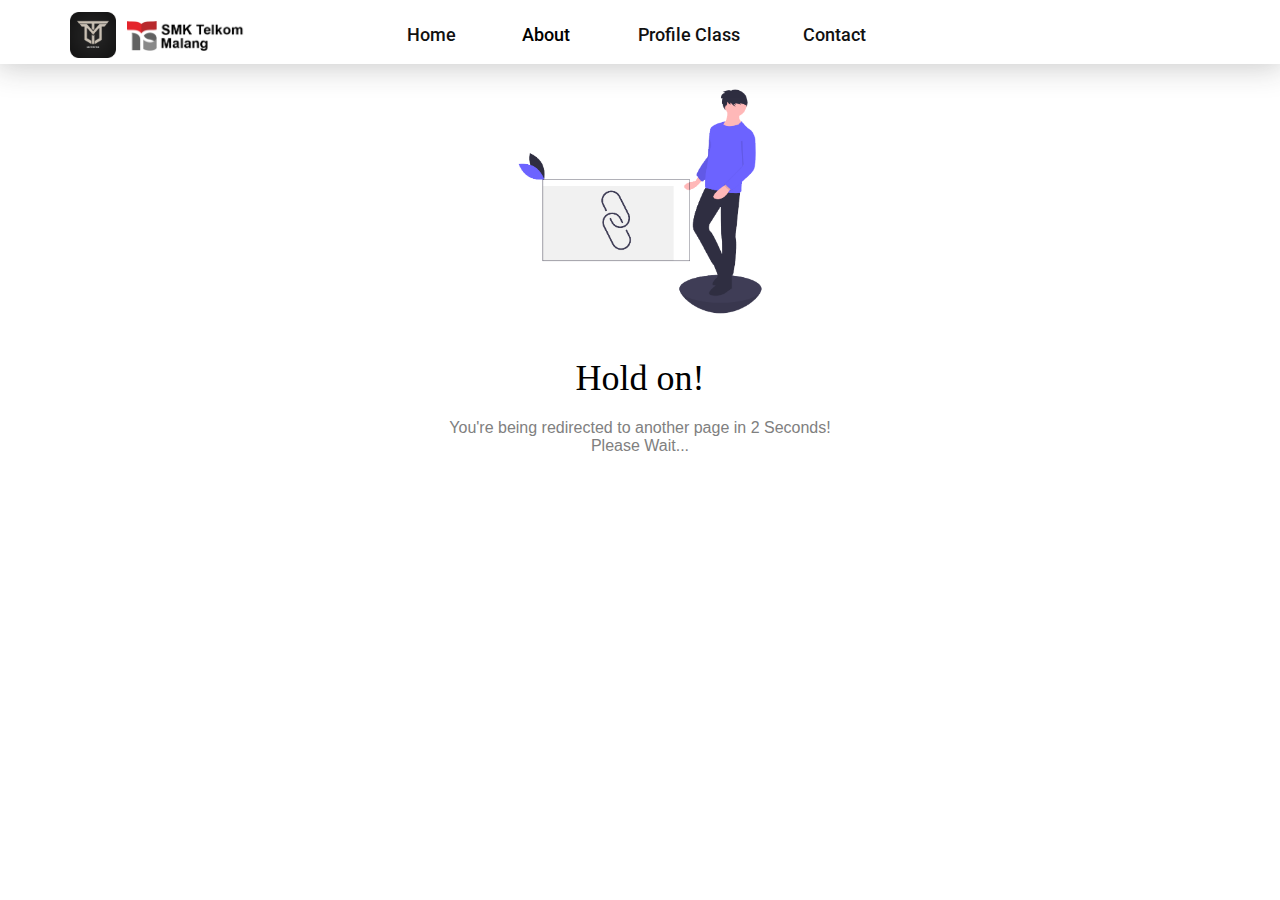
<file: absen.html>
<DOCTYPE html>
<html>
    <head>
        <meta name="viewport" content="width=device-width, initial-scale=1.0">
        <meta charset="utf-8">
        <title>Motentsix - Redirect URL</title>
        <link rel="icon" href="images/MT6.png"/>
        <link rel="stylesheet" href="style/motentsix.css"/>
        <link rel="stylesheet" href="style/home.css"/>
        <link rel="stylesheet" href="style/redirect.css"/>
        <script class="u-script" type="text/javascript" src="style/motentsix.js" defer=""></script>
        <script class="u-script" type="text/javascript" src="style/jquery.js" defer=""></script>
        <link id="u-theme-google-font" rel="stylesheet" href="https://fonts.googleapis.com/css?family=Roboto:100,100i,300,300i,400,400i,500,500i,700,700i,900,900i|Open+Sans:300,300i,400,400i,600,600i,700,700i,800,800i">
    </head>
    <body class="">
        <header class="u-clearfix u-header u-sticky u-white u-header" id="sec-2f94">
            <div class="u-main-navigation"/>
            <div class="u-clearfix u-sheet u-valign-middle-lg u-valign-middle-sm u-sheet-1">
            <a href="https://www.motentsix.club" class="u-image u-logo u-image-1" data-image-width="512" data-image-height="512" title="motentsix">
            <img src="images/MT6.png" class="u-logo-image u-logo-image-1" data-image-width="37.6492">
            </a>
            <h5 class="u-hidden-md u-hidden-sm u-hidden-xs u-text u-text-black u-text-1">
            <a class="u-border-1 u-border-hover-black u-btn u-button-link u-button-style u-hidden-md u-hidden-sm u-hidden-xs u-none u-text-body-color u-btn-1" href="https://motentsix.club/home.html#sec-2ed3" data-page-id="282479960">Home</a>
            </h5>
            <a href="https://smktelkom-mlg.sch.id/" class="u-image u-logo u-image-2" data-image-width="253" data-image-height="64" title="smktelcom" target="_blank">
            <img src="images/smktelkom1.png" class="u-logo-image u-logo-image-2" data-image-width="98.2609">
            </a>
            <h5 class="u-hidden-md u-hidden-sm u-hidden-xs u-text u-text-black u-text-2">
            <a class="u-border-1 u-border-hover-black u-btn u-button-link u-button-style u-hidden-md u-hidden-sm u-hidden-xs u-none u-text-black u-btn-2" href="https://motentsix.club/home.html#sec-df75" data-page-id="282479960">About</a>
            </h5>
            <h5 class="u-hidden-md u-hidden-sm u-hidden-xs u-text u-text-black u-text-3">
            <a class="u-border-1 u-border-hover-black u-btn u-button-link u-button-style u-hidden-md u-hidden-sm u-hidden-xs u-none u-text-body-color u-btn-3" href="https://motentsix.club/home.html#sec-c84b" data-page-id="282479960">Profile Class</a>
            </h5>
            <h5 class="u-hidden-md u-hidden-sm u-hidden-xs u-text u-text-black u-text-4">
            <a class="u-border-1 u-border-hover-black u-btn u-button-link u-button-style u-hidden-md u-hidden-sm u-hidden-xs u-none u-text-body-color u-btn-4" href="https://motentsix.club/home.html#sec-1c13" data-page-id="282479960">Contact</a>
            </div>
        </header>
        
        <section>
            <img src="images/svg_shorten_link.png" class="logo-redirect" style="width:25%">
            <h2 class="title-text-1" style="font-weight:400">Hold on!</h2>
            <p class="amnjay-mabar">You're being redirected to another page in <span id="countdown">3</span> Seconds!<br>Please Wait...</p>
            <script type="text/javascript">
                var seconds = 3;
    
                function countdown() {
                seconds = seconds - 1;
                if (seconds < 0) {

                window.location = "https://bit.ly/MOTENTSIX";
                } else {

                document.getElementById("countdown").innerHTML = seconds;

                window.setTimeout("countdown()", 1000);
                }
            }
                countdown();
    
            </script>
        </section>
    </body>
</html>
</file>
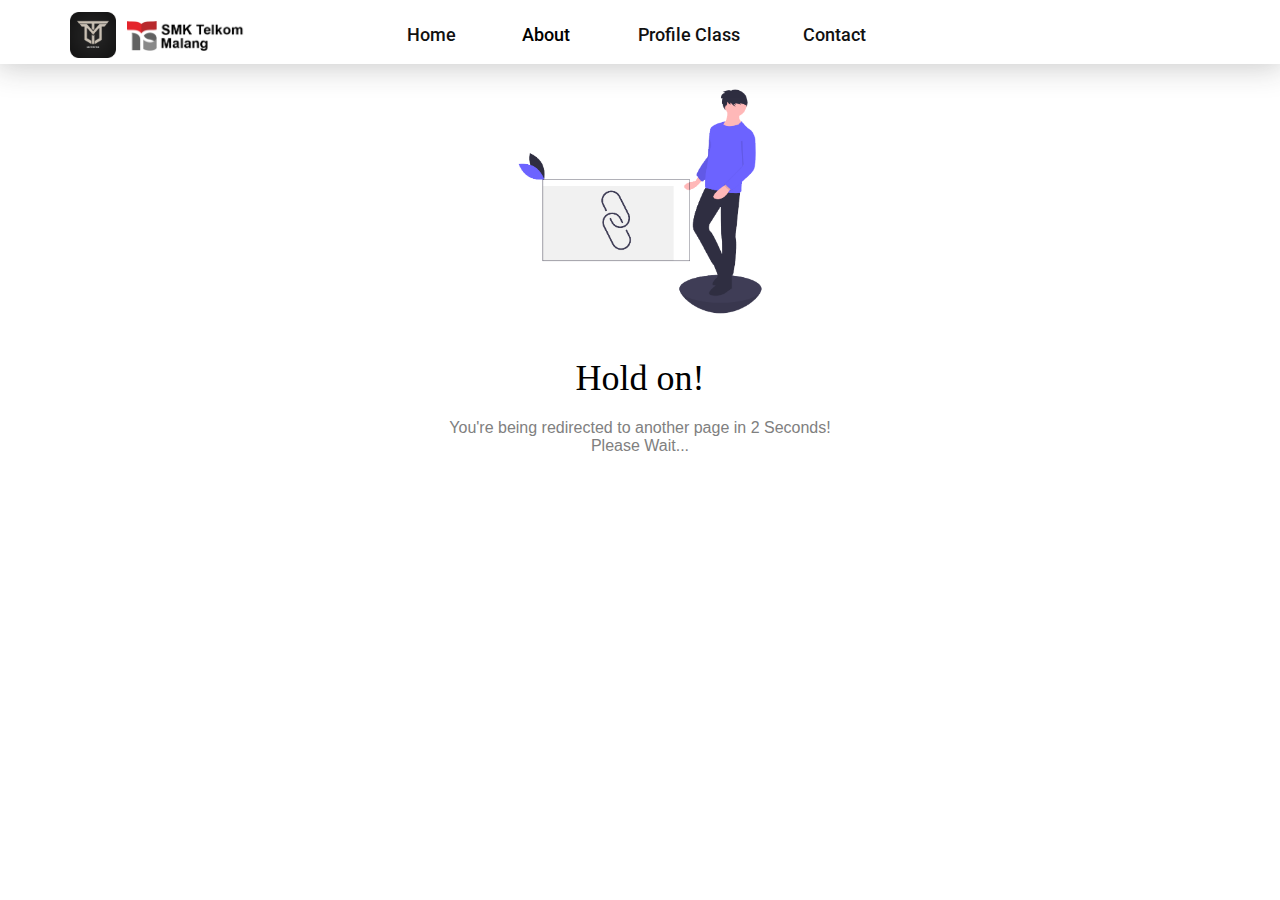
<file: bukuinduk.html>
<DOCTYPE html>
<html>
    <head>
        <meta name="viewport" content="width=device-width, initial-scale=1.0">
        <meta charset="utf-8">
        <title>Motentsix - Redirect URL</title>
        <link rel="icon" href="images/MT6.png"/>
        <link rel="stylesheet" href="style/motentsix.css"/>
        <link rel="stylesheet" href="style/home.css"/>
        <link rel="stylesheet" href="style/redirect.css"/>
        <script class="u-script" type="text/javascript" src="style/motentsix.js" defer=""></script>
        <script class="u-script" type="text/javascript" src="style/jquery.js" defer=""></script>
        <link id="u-theme-google-font" rel="stylesheet" href="https://fonts.googleapis.com/css?family=Roboto:100,100i,300,300i,400,400i,500,500i,700,700i,900,900i|Open+Sans:300,300i,400,400i,600,600i,700,700i,800,800i">
    </head>
    <body class="">
        <header class="u-clearfix u-header u-sticky u-white u-header" id="sec-2f94">
            <div class="u-main-navigation"/>
            <div class="u-clearfix u-sheet u-valign-middle-lg u-valign-middle-sm u-sheet-1">
            <a href="https://www.motentsix.club" class="u-image u-logo u-image-1" data-image-width="512" data-image-height="512" title="motentsix">
            <img src="images/MT6.png" class="u-logo-image u-logo-image-1" data-image-width="37.6492">
            </a>
            <h5 class="u-hidden-md u-hidden-sm u-hidden-xs u-text u-text-black u-text-1">
            <a class="u-border-1 u-border-hover-black u-btn u-button-link u-button-style u-hidden-md u-hidden-sm u-hidden-xs u-none u-text-body-color u-btn-1" href="https://motentsix.club/home.html#sec-2ed3" data-page-id="282479960">Home</a>
            </h5>
            <a href="https://smktelkom-mlg.sch.id/" class="u-image u-logo u-image-2" data-image-width="253" data-image-height="64" title="smktelcom" target="_blank">
            <img src="images/smktelkom1.png" class="u-logo-image u-logo-image-2" data-image-width="98.2609">
            </a>
            <h5 class="u-hidden-md u-hidden-sm u-hidden-xs u-text u-text-black u-text-2">
            <a class="u-border-1 u-border-hover-black u-btn u-button-link u-button-style u-hidden-md u-hidden-sm u-hidden-xs u-none u-text-black u-btn-2" href="https://motentsix.club/home.html#sec-df75" data-page-id="282479960">About</a>
            </h5>
            <h5 class="u-hidden-md u-hidden-sm u-hidden-xs u-text u-text-black u-text-3">
            <a class="u-border-1 u-border-hover-black u-btn u-button-link u-button-style u-hidden-md u-hidden-sm u-hidden-xs u-none u-text-body-color u-btn-3" href="https://motentsix.club/home.html#sec-c84b" data-page-id="282479960">Profile Class</a>
            </h5>
            <h5 class="u-hidden-md u-hidden-sm u-hidden-xs u-text u-text-black u-text-4">
            <a class="u-border-1 u-border-hover-black u-btn u-button-link u-button-style u-hidden-md u-hidden-sm u-hidden-xs u-none u-text-body-color u-btn-4" href="https://motentsix.club/home.html#sec-1c13" data-page-id="282479960">Contact</a>
            </div>
        </header>
        
        <section>
            <img src="images/svg_shorten_link.png" class="logo-redirect" style="width:25%">
            <h2 class="title-text-1" style="font-weight:400">Hold on!</h2>
            <p class="amnjay-mabar">You're being redirected to another page in <span id="countdown">3</span> Seconds!<br>Please Wait...</p>
            <script type="text/javascript">
                var seconds = 3;
    
                function countdown() {
                seconds = seconds - 1;
                if (seconds < 0) {

                window.location = "https://intra.smktelkom-mlg.sch.id/bukuinduk/";
                } else {

                document.getElementById("countdown").innerHTML = seconds;

                window.setTimeout("countdown()", 1000);
                }
            }
                countdown();
    
            </script>
        </section>
    </body>
</html>
</file>
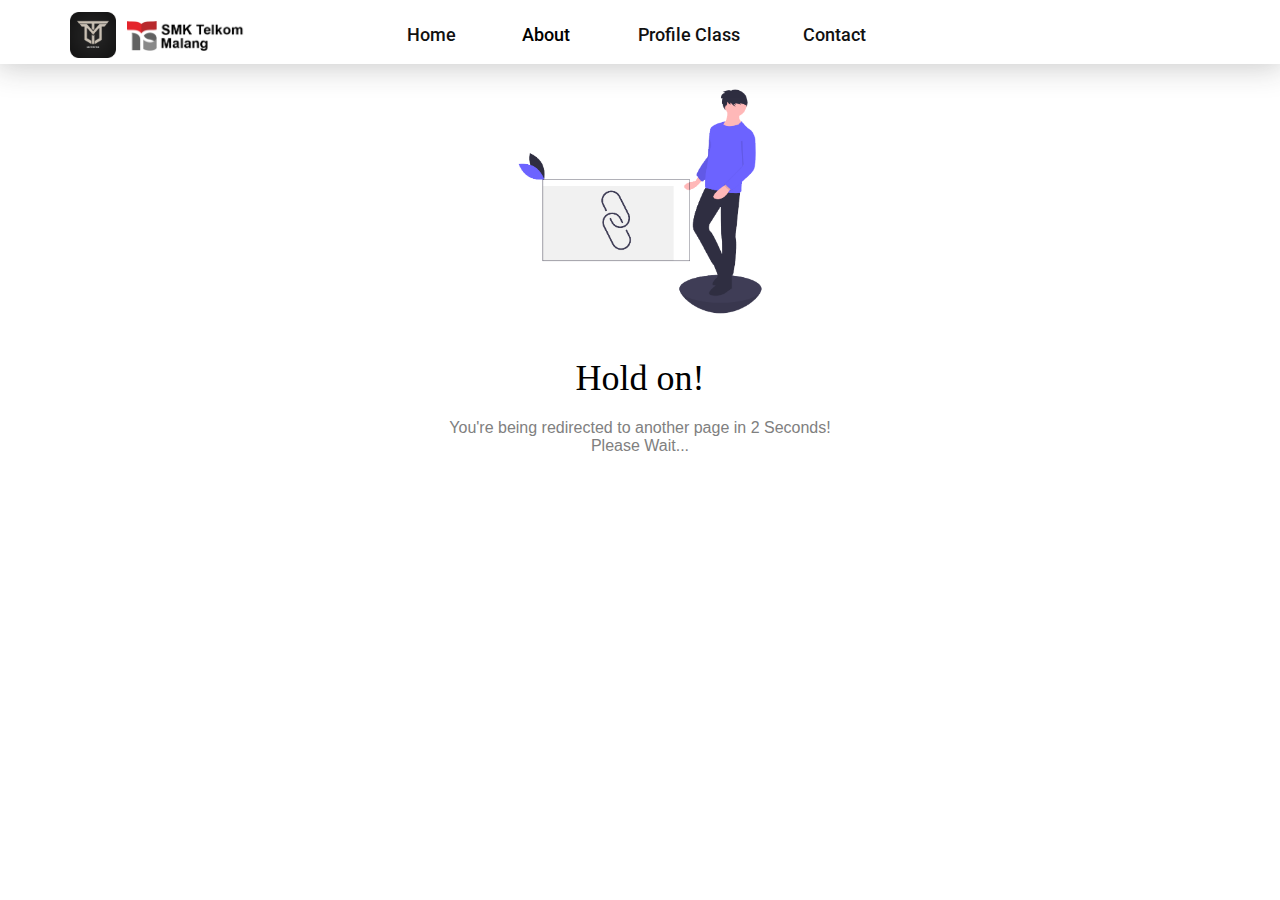
<file: instagram.html>
<DOCTYPE html>
<html>
    <head>
        <meta name="viewport" content="width=device-width, initial-scale=1.0">
        <meta charset="utf-8">
        <title>Motentsix - Redirect URL</title>
        <link rel="icon" href="images/MT6.png"/>
        <link rel="stylesheet" href="style/motentsix.css"/>
        <link rel="stylesheet" href="style/home.css"/>
        <link rel="stylesheet" href="style/redirect.css"/>
        <script class="u-script" type="text/javascript" src="style/motentsix.js" defer=""></script>
        <script class="u-script" type="text/javascript" src="style/jquery.js" defer=""></script>
        <link id="u-theme-google-font" rel="stylesheet" href="https://fonts.googleapis.com/css?family=Roboto:100,100i,300,300i,400,400i,500,500i,700,700i,900,900i|Open+Sans:300,300i,400,400i,600,600i,700,700i,800,800i">
    </head>
    <body class="">
        <header class="u-clearfix u-header u-sticky u-white u-header" id="sec-2f94">
            <div class="u-main-navigation"/>
            <div class="u-clearfix u-sheet u-valign-middle-lg u-valign-middle-sm u-sheet-1">
            <a href="https://www.motentsix.club" class="u-image u-logo u-image-1" data-image-width="512" data-image-height="512" title="motentsix">
            <img src="images/MT6.png" class="u-logo-image u-logo-image-1" data-image-width="37.6492">
            </a>
            <h5 class="u-hidden-md u-hidden-sm u-hidden-xs u-text u-text-black u-text-1">
            <a class="u-border-1 u-border-hover-black u-btn u-button-link u-button-style u-hidden-md u-hidden-sm u-hidden-xs u-none u-text-body-color u-btn-1" href="https://motentsix.club/home.html#sec-2ed3" data-page-id="282479960">Home</a>
            </h5>
            <a href="https://smktelkom-mlg.sch.id/" class="u-image u-logo u-image-2" data-image-width="253" data-image-height="64" title="smktelcom" target="_blank">
            <img src="images/smktelkom1.png" class="u-logo-image u-logo-image-2" data-image-width="98.2609">
            </a>
            <h5 class="u-hidden-md u-hidden-sm u-hidden-xs u-text u-text-black u-text-2">
            <a class="u-border-1 u-border-hover-black u-btn u-button-link u-button-style u-hidden-md u-hidden-sm u-hidden-xs u-none u-text-black u-btn-2" href="https://motentsix.club/home.html#sec-df75" data-page-id="282479960">About</a>
            </h5>
            <h5 class="u-hidden-md u-hidden-sm u-hidden-xs u-text u-text-black u-text-3">
            <a class="u-border-1 u-border-hover-black u-btn u-button-link u-button-style u-hidden-md u-hidden-sm u-hidden-xs u-none u-text-body-color u-btn-3" href="https://motentsix.club/home.html#sec-c84b" data-page-id="282479960">Profile Class</a>
            </h5>
            <h5 class="u-hidden-md u-hidden-sm u-hidden-xs u-text u-text-black u-text-4">
            <a class="u-border-1 u-border-hover-black u-btn u-button-link u-button-style u-hidden-md u-hidden-sm u-hidden-xs u-none u-text-body-color u-btn-4" href="https://motentsix.club/home.html#sec-1c13" data-page-id="282479960">Contact</a>
            </div>
        </header>
        
        <section>
            <img src="images/svg_shorten_link.png" class="logo-redirect" style="width:25%">
            <h2 class="title-text-1" style="font-weight:400">Hold on!</h2>
            <p class="amnjay-mabar">You're being redirected to another page in <span id="countdown">3</span> Seconds!<br>Please Wait...</p>
            <script type="text/javascript">
                var seconds = 3;
    
                function countdown() {
                seconds = seconds - 1;
                if (seconds < 0) {

                window.location = "https://www.instagram.com/motentsix.tsm/";
                } else {

                document.getElementById("countdown").innerHTML = seconds;

                window.setTimeout("countdown()", 1000);
                }
            }
                countdown();
    
            </script>
        </section>
    </body>
</html>
</file>
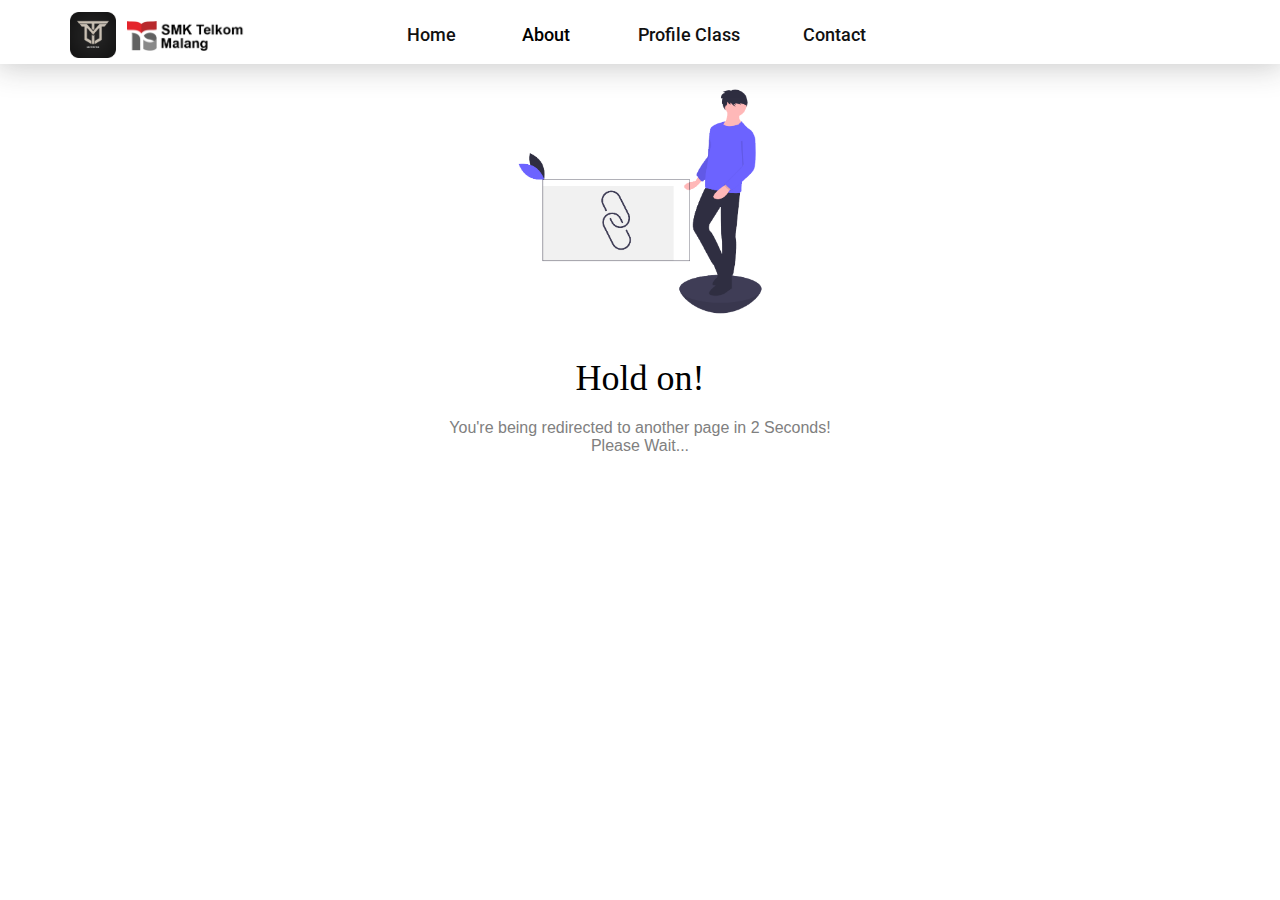
<file: lms.html>
<DOCTYPE html>
<html>
    <head>
        <meta name="viewport" content="width=device-width, initial-scale=1.0">
        <meta charset="utf-8">
        <title>Motentsix - Redirect URL</title>
        <link rel="icon" href="images/MT6.png"/>
        <link rel="stylesheet" href="style/motentsix.css"/>
        <link rel="stylesheet" href="style/home.css"/>
        <link rel="stylesheet" href="style/redirect.css"/>
        <script class="u-script" type="text/javascript" src="style/motentsix.js" defer=""></script>
        <script class="u-script" type="text/javascript" src="style/jquery.js" defer=""></script>
        <link id="u-theme-google-font" rel="stylesheet" href="https://fonts.googleapis.com/css?family=Roboto:100,100i,300,300i,400,400i,500,500i,700,700i,900,900i|Open+Sans:300,300i,400,400i,600,600i,700,700i,800,800i">
    </head>
    <body class="">
        <header class="u-clearfix u-header u-sticky u-white u-header" id="sec-2f94">
            <div class="u-main-navigation"/>
            <div class="u-clearfix u-sheet u-valign-middle-lg u-valign-middle-sm u-sheet-1">
            <a href="https://www.motentsix.club" class="u-image u-logo u-image-1" data-image-width="512" data-image-height="512" title="motentsix">
            <img src="images/MT6.png" class="u-logo-image u-logo-image-1" data-image-width="37.6492">
            </a>
            <h5 class="u-hidden-md u-hidden-sm u-hidden-xs u-text u-text-black u-text-1">
            <a class="u-border-1 u-border-hover-black u-btn u-button-link u-button-style u-hidden-md u-hidden-sm u-hidden-xs u-none u-text-body-color u-btn-1" href="https://motentsix.club/home.html#sec-2ed3" data-page-id="282479960">Home</a>
            </h5>
            <a href="https://smktelkom-mlg.sch.id/" class="u-image u-logo u-image-2" data-image-width="253" data-image-height="64" title="smktelcom" target="_blank">
            <img src="images/smktelkom1.png" class="u-logo-image u-logo-image-2" data-image-width="98.2609">
            </a>
            <h5 class="u-hidden-md u-hidden-sm u-hidden-xs u-text u-text-black u-text-2">
            <a class="u-border-1 u-border-hover-black u-btn u-button-link u-button-style u-hidden-md u-hidden-sm u-hidden-xs u-none u-text-black u-btn-2" href="https://motentsix.club/home.html#sec-df75" data-page-id="282479960">About</a>
            </h5>
            <h5 class="u-hidden-md u-hidden-sm u-hidden-xs u-text u-text-black u-text-3">
            <a class="u-border-1 u-border-hover-black u-btn u-button-link u-button-style u-hidden-md u-hidden-sm u-hidden-xs u-none u-text-body-color u-btn-3" href="https://motentsix.club/home.html#sec-c84b" data-page-id="282479960">Profile Class</a>
            </h5>
            <h5 class="u-hidden-md u-hidden-sm u-hidden-xs u-text u-text-black u-text-4">
            <a class="u-border-1 u-border-hover-black u-btn u-button-link u-button-style u-hidden-md u-hidden-sm u-hidden-xs u-none u-text-body-color u-btn-4" href="https://motentsix.club/home.html#sec-1c13" data-page-id="282479960">Contact</a>
            </div>
        </header>
        
        <section>
            <img src="images/svg_shorten_link.png" class="logo-redirect" style="width:25%">
            <h2 class="title-text-1" style="font-weight:400">Hold on!</h2>
            <p class="amnjay-mabar">You're being redirected to another page in <span id="countdown">3</span> Seconds!<br>Please Wait...</p>
            <script type="text/javascript">
                var seconds = 3;
    
                function countdown() {
                seconds = seconds - 1;
                if (seconds < 0) {

                window.location = "https://mylms.smktelkom-mlg.sch.id/my/";
                } else {

                document.getElementById("countdown").innerHTML = seconds;

                window.setTimeout("countdown()", 1000);
                }
            }
                countdown();
    
            </script>
        </section>
    </body>
</html>
</file>
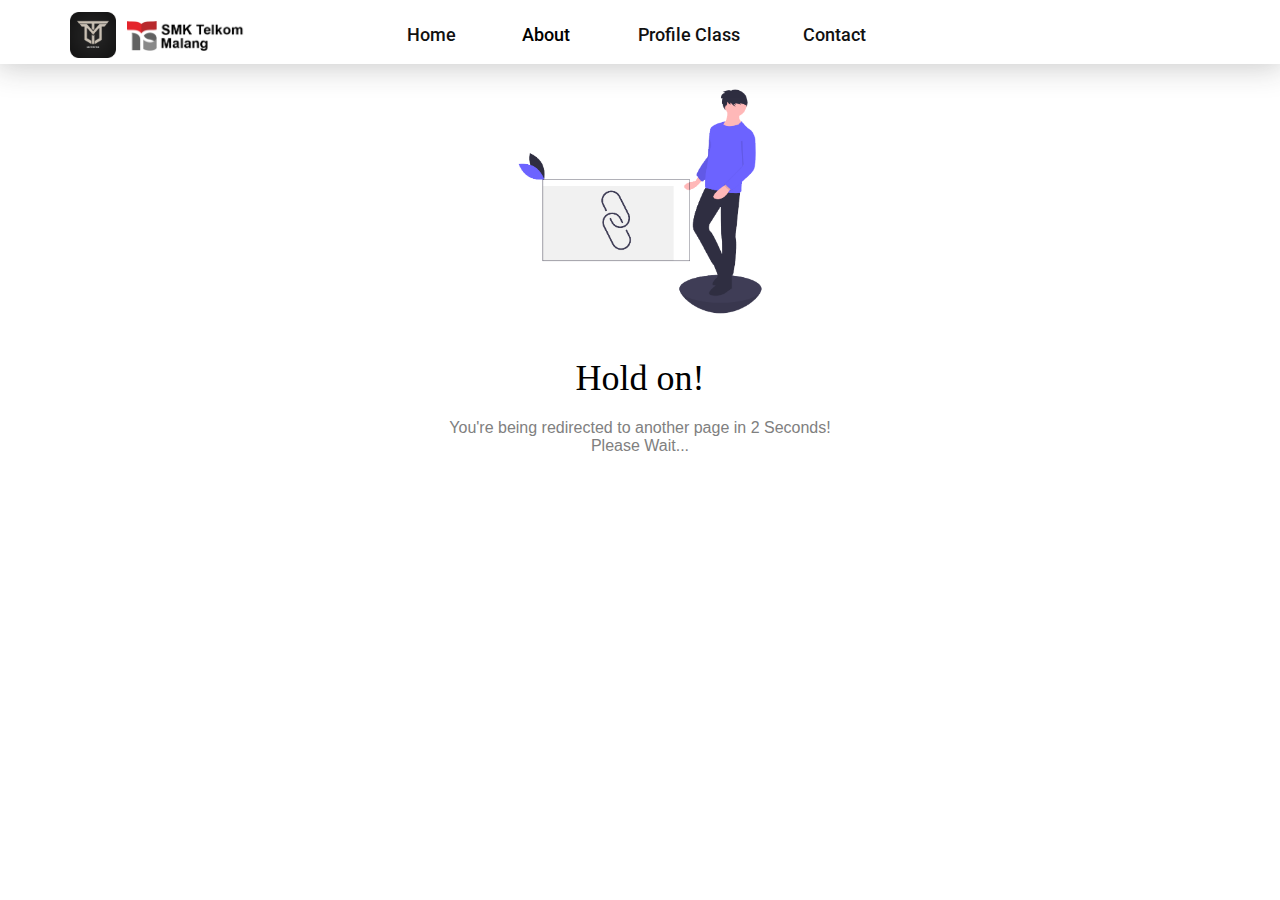
<file: siakad.html>
<DOCTYPE html>
<html>
    <head>
        <meta name="viewport" content="width=device-width, initial-scale=1.0">
        <meta charset="utf-8">
        <title>Motentsix - Redirect URL</title>
        <link rel="icon" href="images/MT6.png"/>
        <link rel="stylesheet" href="style/motentsix.css"/>
        <link rel="stylesheet" href="style/home.css"/>
        <link rel="stylesheet" href="style/redirect.css"/>
        <script class="u-script" type="text/javascript" src="style/motentsix.js" defer=""></script>
        <script class="u-script" type="text/javascript" src="style/jquery.js" defer=""></script>
        <link id="u-theme-google-font" rel="stylesheet" href="https://fonts.googleapis.com/css?family=Roboto:100,100i,300,300i,400,400i,500,500i,700,700i,900,900i|Open+Sans:300,300i,400,400i,600,600i,700,700i,800,800i">
    </head>
    <body class="">
        <header class="u-clearfix u-header u-sticky u-white u-header" id="sec-2f94">
            <div class="u-main-navigation"/>
            <div class="u-clearfix u-sheet u-valign-middle-lg u-valign-middle-sm u-sheet-1">
            <a href="https://www.motentsix.club" class="u-image u-logo u-image-1" data-image-width="512" data-image-height="512" title="motentsix">
            <img src="images/MT6.png" class="u-logo-image u-logo-image-1" data-image-width="37.6492">
            </a>
            <h5 class="u-hidden-md u-hidden-sm u-hidden-xs u-text u-text-black u-text-1">
            <a class="u-border-1 u-border-hover-black u-btn u-button-link u-button-style u-hidden-md u-hidden-sm u-hidden-xs u-none u-text-body-color u-btn-1" href="https://motentsix.club/home.html#sec-2ed3" data-page-id="282479960">Home</a>
            </h5>
            <a href="https://smktelkom-mlg.sch.id/" class="u-image u-logo u-image-2" data-image-width="253" data-image-height="64" title="smktelcom" target="_blank">
            <img src="images/smktelkom1.png" class="u-logo-image u-logo-image-2" data-image-width="98.2609">
            </a>
            <h5 class="u-hidden-md u-hidden-sm u-hidden-xs u-text u-text-black u-text-2">
            <a class="u-border-1 u-border-hover-black u-btn u-button-link u-button-style u-hidden-md u-hidden-sm u-hidden-xs u-none u-text-black u-btn-2" href="https://motentsix.club/home.html#sec-df75" data-page-id="282479960">About</a>
            </h5>
            <h5 class="u-hidden-md u-hidden-sm u-hidden-xs u-text u-text-black u-text-3">
            <a class="u-border-1 u-border-hover-black u-btn u-button-link u-button-style u-hidden-md u-hidden-sm u-hidden-xs u-none u-text-body-color u-btn-3" href="https://motentsix.club/home.html#sec-c84b" data-page-id="282479960">Profile Class</a>
            </h5>
            <h5 class="u-hidden-md u-hidden-sm u-hidden-xs u-text u-text-black u-text-4">
            <a class="u-border-1 u-border-hover-black u-btn u-button-link u-button-style u-hidden-md u-hidden-sm u-hidden-xs u-none u-text-body-color u-btn-4" href="https://motentsix.club/home.html#sec-1c13" data-page-id="282479960">Contact</a>
            </div>
        </header>
        
        <section>
            <img src="images/svg_shorten_link.png" class="logo-redirect" style="width:25%">
            <h2 class="title-text-1" style="font-weight:400">Hold on!</h2>
            <p class="amnjay-mabar">You're being redirected to another page in <span id="countdown">3</span> Seconds!<br>Please Wait...</p>
            <script type="text/javascript">
                var seconds = 3;
    
                function countdown() {
                seconds = seconds - 1;
                if (seconds < 0) {

                window.location = "https://siswa.smktelkom-mlg.sch.id/welcome";
                } else {

                document.getElementById("countdown").innerHTML = seconds;

                window.setTimeout("countdown()", 1000);
                }
            }
                countdown();
    
            </script>
        </section>
    </body>
</html>
</file>
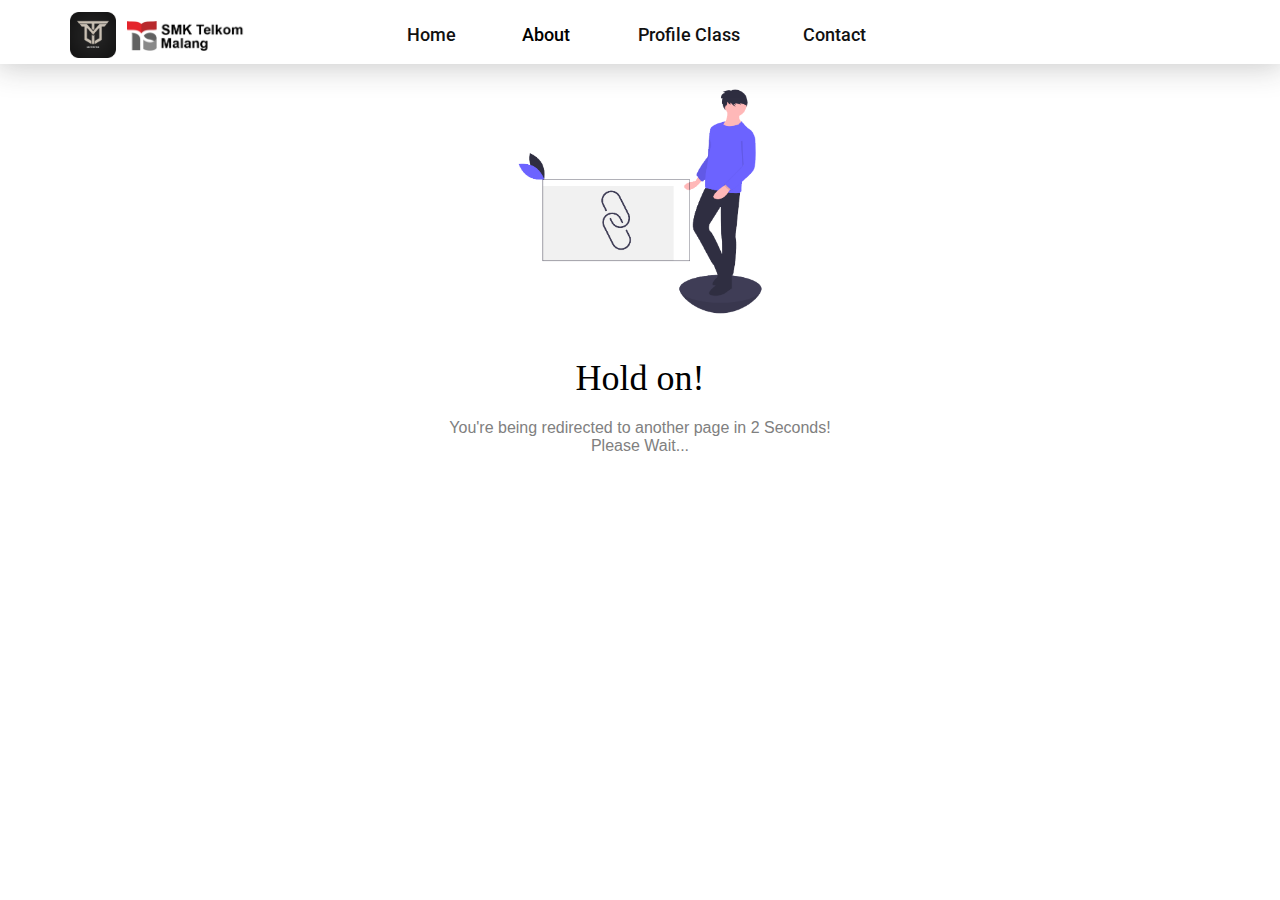
<file: ujian.html>
<DOCTYPE html>
    <html>
        <head>
            <meta name="viewport" content="width=device-width, initial-scale=1.0">
            <meta charset="utf-8">
            <title>Motentsix - Redirect URL</title>
            <link rel="icon" href="images/MT6.png"/>
            <link rel="stylesheet" href="style/motentsix.css"/>
            <link rel="stylesheet" href="style/home.css"/>
            <link rel="stylesheet" href="style/redirect.css"/>
            <script class="u-script" type="text/javascript" src="style/motentsix.js" defer=""></script>
            <script class="u-script" type="text/javascript" src="style/jquery.js" defer=""></script>
            <link id="u-theme-google-font" rel="stylesheet" href="https://fonts.googleapis.com/css?family=Roboto:100,100i,300,300i,400,400i,500,500i,700,700i,900,900i|Open+Sans:300,300i,400,400i,600,600i,700,700i,800,800i">
        </head>
        <body class="">
            <header class="u-clearfix u-header u-sticky u-white u-header" id="sec-2f94">
                <div class="u-main-navigation"/>
                <div class="u-clearfix u-sheet u-valign-middle-lg u-valign-middle-sm u-sheet-1">
                <a href="https://www.motentsix.club" class="u-image u-logo u-image-1" data-image-width="512" data-image-height="512" title="motentsix">
                <img src="images/MT6.png" class="u-logo-image u-logo-image-1" data-image-width="37.6492">
                </a>
                <h5 class="u-hidden-md u-hidden-sm u-hidden-xs u-text u-text-black u-text-1">
                <a class="u-border-1 u-border-hover-black u-btn u-button-link u-button-style u-hidden-md u-hidden-sm u-hidden-xs u-none u-text-body-color u-btn-1" href="https://motentsix.club/home.html#sec-2ed3" data-page-id="282479960">Home</a>
                </h5>
                <a href="https://smktelkom-mlg.sch.id/" class="u-image u-logo u-image-2" data-image-width="253" data-image-height="64" title="smktelcom" target="_blank">
                <img src="images/smktelkom1.png" class="u-logo-image u-logo-image-2" data-image-width="98.2609">
                </a>
                <h5 class="u-hidden-md u-hidden-sm u-hidden-xs u-text u-text-black u-text-2">
                <a class="u-border-1 u-border-hover-black u-btn u-button-link u-button-style u-hidden-md u-hidden-sm u-hidden-xs u-none u-text-black u-btn-2" href="https://motentsix.club/home.html#sec-df75" data-page-id="282479960">About</a>
                </h5>
                <h5 class="u-hidden-md u-hidden-sm u-hidden-xs u-text u-text-black u-text-3">
                <a class="u-border-1 u-border-hover-black u-btn u-button-link u-button-style u-hidden-md u-hidden-sm u-hidden-xs u-none u-text-body-color u-btn-3" href="https://motentsix.club/home.html#sec-c84b" data-page-id="282479960">Profile Class</a>
                </h5>
                <h5 class="u-hidden-md u-hidden-sm u-hidden-xs u-text u-text-black u-text-4">
                <a class="u-border-1 u-border-hover-black u-btn u-button-link u-button-style u-hidden-md u-hidden-sm u-hidden-xs u-none u-text-body-color u-btn-4" href="https://motentsix.club/home.html#sec-1c13" data-page-id="282479960">Contact</a>
                </div>
            </header>
            
            <section>
                <img src="images/svg_shorten_link.png" class="logo-redirect" style="width:25%">
                <h2 class="title-text-1" style="font-weight:400">Hold on!</h2>
                <p class="amnjay-mabar">You're being redirected to another page in <span id="countdown">3</span> Seconds!<br>Please Wait...</p>
                <script type="text/javascript">
                    var seconds = 3;
        
                    function countdown() {
                    seconds = seconds - 1;
                    if (seconds < 0) {
    
                    window.location = "https://intra.smktelkom-mlg.sch.id/";
                    } else {
    
                    document.getElementById("countdown").innerHTML = seconds;
    
                    window.setTimeout("countdown()", 1000);
                    }
                }
                    countdown();
        
                </script>
            </section>
        </body>
    </html>
</file>
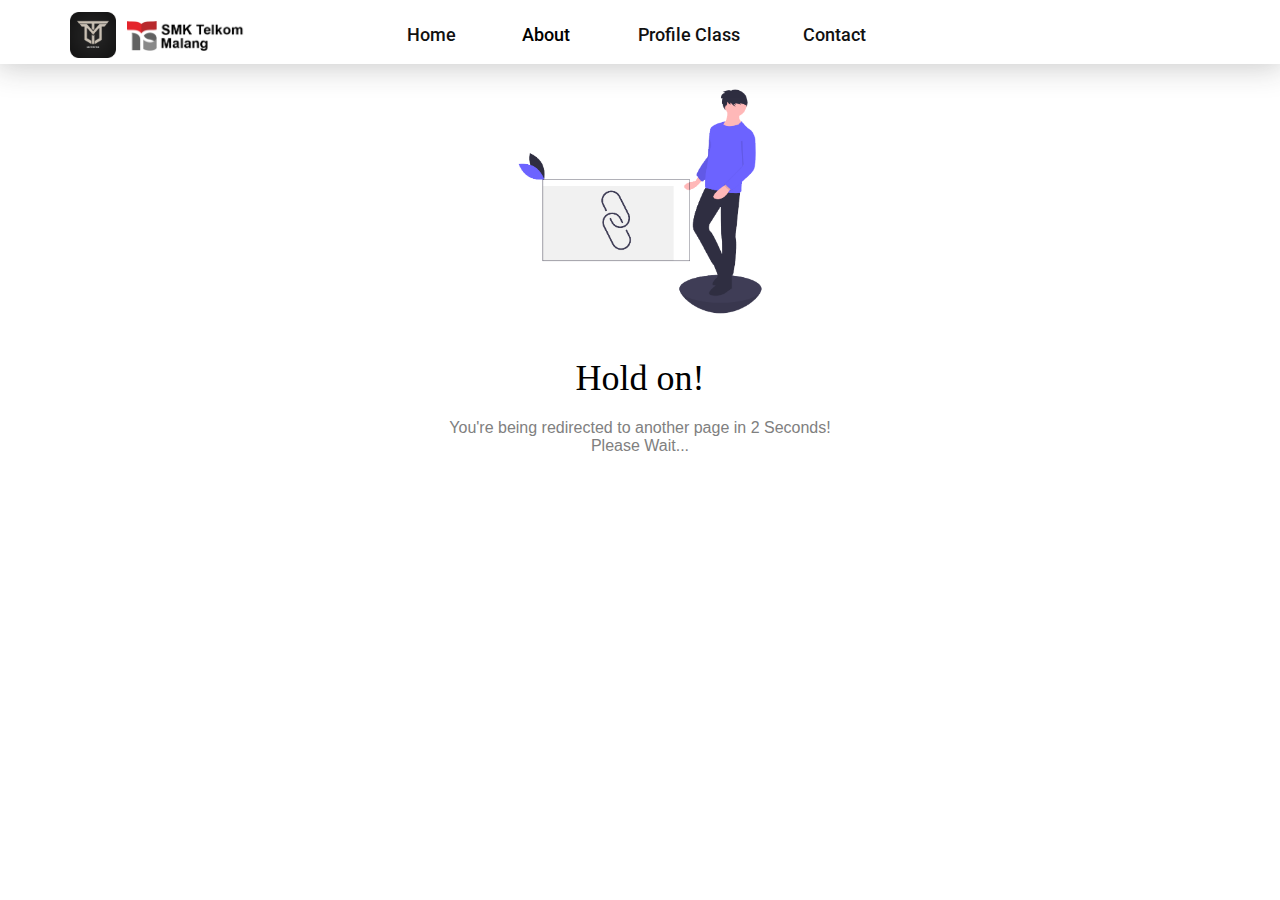
<file: webex.html>
<DOCTYPE html>
<html>
    <head>
        <meta name="viewport" content="width=device-width, initial-scale=1.0">
        <meta charset="utf-8">
        <title>Motentsix - Redirect URL</title>
        <link rel="icon" href="images/MT6.png"/>
        <link rel="stylesheet" href="style/motentsix.css"/>
        <link rel="stylesheet" href="style/home.css"/>
        <link rel="stylesheet" href="style/redirect.css"/>
        <script class="u-script" type="text/javascript" src="style/motentsix.js" defer=""></script>
        <script class="u-script" type="text/javascript" src="style/jquery.js" defer=""></script>
        <link id="u-theme-google-font" rel="stylesheet" href="https://fonts.googleapis.com/css?family=Roboto:100,100i,300,300i,400,400i,500,500i,700,700i,900,900i|Open+Sans:300,300i,400,400i,600,600i,700,700i,800,800i">
    </head>
    <body class="">
        <header class="u-clearfix u-header u-sticky u-white u-header" id="sec-2f94">
            <div class="u-main-navigation"/>
            <div class="u-clearfix u-sheet u-valign-middle-lg u-valign-middle-sm u-sheet-1">
            <a href="https://www.motentsix.club" class="u-image u-logo u-image-1" data-image-width="512" data-image-height="512" title="motentsix">
            <img src="images/MT6.png" class="u-logo-image u-logo-image-1" data-image-width="37.6492">
            </a>
            <h5 class="u-hidden-md u-hidden-sm u-hidden-xs u-text u-text-black u-text-1">
            <a class="u-border-1 u-border-hover-black u-btn u-button-link u-button-style u-hidden-md u-hidden-sm u-hidden-xs u-none u-text-body-color u-btn-1" href="https://motentsix.club/home.html#sec-2ed3" data-page-id="282479960">Home</a>
            </h5>
            <a href="https://smktelkom-mlg.sch.id/" class="u-image u-logo u-image-2" data-image-width="253" data-image-height="64" title="smktelcom" target="_blank">
            <img src="images/smktelkom1.png" class="u-logo-image u-logo-image-2" data-image-width="98.2609">
            </a>
            <h5 class="u-hidden-md u-hidden-sm u-hidden-xs u-text u-text-black u-text-2">
            <a class="u-border-1 u-border-hover-black u-btn u-button-link u-button-style u-hidden-md u-hidden-sm u-hidden-xs u-none u-text-black u-btn-2" href="https://motentsix.club/home.html#sec-df75" data-page-id="282479960">About</a>
            </h5>
            <h5 class="u-hidden-md u-hidden-sm u-hidden-xs u-text u-text-black u-text-3">
            <a class="u-border-1 u-border-hover-black u-btn u-button-link u-button-style u-hidden-md u-hidden-sm u-hidden-xs u-none u-text-body-color u-btn-3" href="https://motentsix.club/home.html#sec-c84b" data-page-id="282479960">Profile Class</a>
            </h5>
            <h5 class="u-hidden-md u-hidden-sm u-hidden-xs u-text u-text-black u-text-4">
            <a class="u-border-1 u-border-hover-black u-btn u-button-link u-button-style u-hidden-md u-hidden-sm u-hidden-xs u-none u-text-body-color u-btn-4" href="https://motentsix.club/home.html#sec-1c13" data-page-id="282479960">Contact</a>
            </div>
        </header>
        
        <section>
            <img src="images/svg_shorten_link.png" class="logo-redirect" style="width:25%">
            <h2 class="title-text-1" style="font-weight:400">Hold on!</h2>
            <p class="amnjay-mabar">You're being redirected to another page in <span id="countdown">3</span> Seconds!<br>Please Wait...</p>
            <script type="text/javascript">
                var seconds = 3;
    
                function countdown() {
                seconds = seconds - 1;
                if (seconds < 0) {

                window.location = "https://smktelkom-mlg.webex.com/meet/xt6";
                } else {

                document.getElementById("countdown").innerHTML = seconds;

                window.setTimeout("countdown()", 1000);
                }
            }
                countdown();
    
            </script>
        </section>
    </body>
</html>
</file>
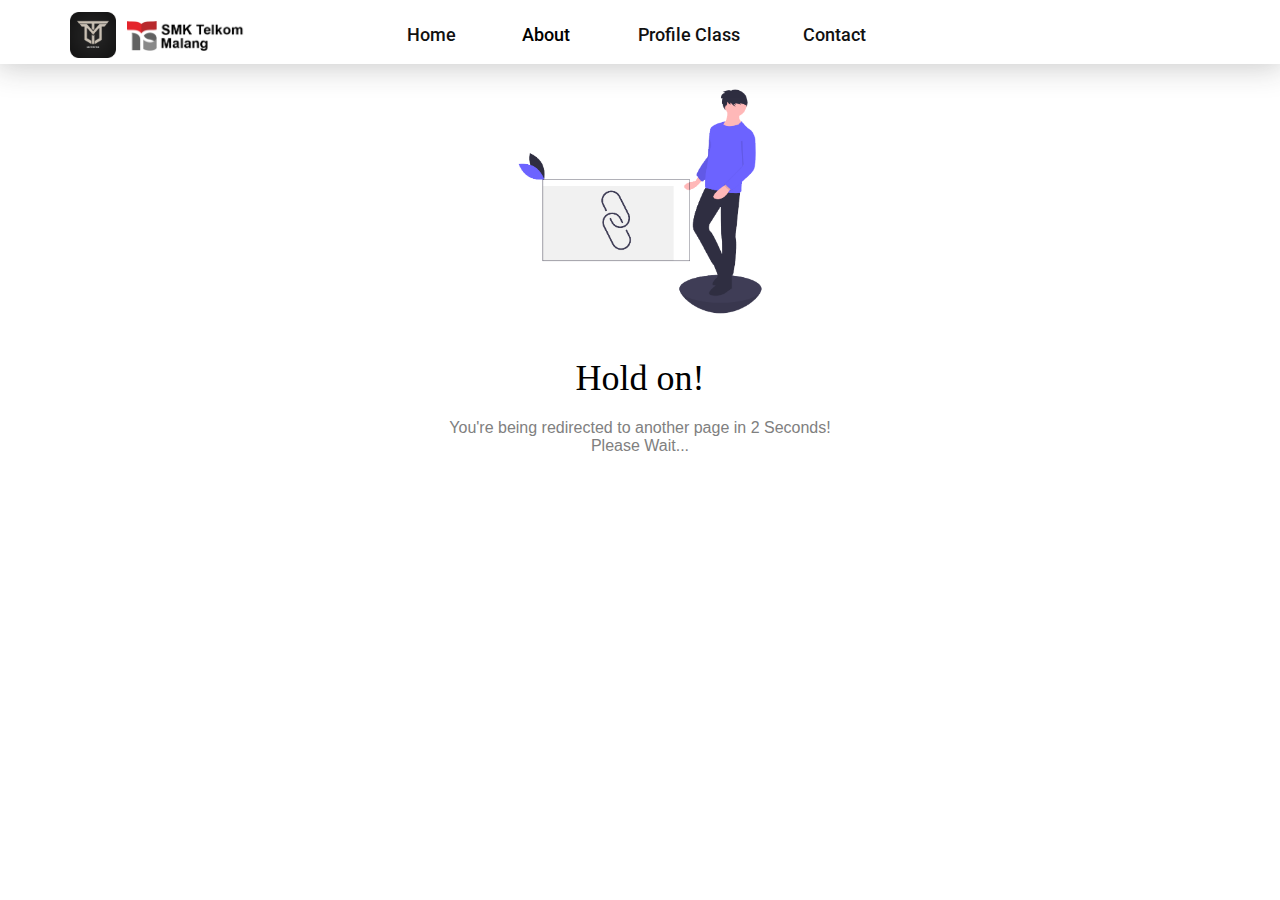
<file: youtube.html>
<DOCTYPE html>
<html>
    <head>
        <meta name="viewport" content="width=device-width, initial-scale=1.0">
        <meta charset="utf-8">
        <title>Motentsix - Redirect URL</title>
        <link rel="icon" href="images/MT6.png"/>
        <link rel="stylesheet" href="style/motentsix.css"/>
        <link rel="stylesheet" href="style/home.css"/>
        <link rel="stylesheet" href="style/redirect.css"/>
        <script class="u-script" type="text/javascript" src="style/motentsix.js" defer=""></script>
        <script class="u-script" type="text/javascript" src="style/jquery.js" defer=""></script>
        <link id="u-theme-google-font" rel="stylesheet" href="https://fonts.googleapis.com/css?family=Roboto:100,100i,300,300i,400,400i,500,500i,700,700i,900,900i|Open+Sans:300,300i,400,400i,600,600i,700,700i,800,800i">
    </head>
    <body class="">
        <header class="u-clearfix u-header u-sticky u-white u-header" id="sec-2f94">
            <div class="u-main-navigation"/>
            <div class="u-clearfix u-sheet u-valign-middle-lg u-valign-middle-sm u-sheet-1">
            <a href="https://www.motentsix.club" class="u-image u-logo u-image-1" data-image-width="512" data-image-height="512" title="motentsix">
            <img src="images/MT6.png" class="u-logo-image u-logo-image-1" data-image-width="37.6492">
            </a>
            <h5 class="u-hidden-md u-hidden-sm u-hidden-xs u-text u-text-black u-text-1">
            <a class="u-border-1 u-border-hover-black u-btn u-button-link u-button-style u-hidden-md u-hidden-sm u-hidden-xs u-none u-text-body-color u-btn-1" href="https://motentsix.club/home.html#sec-2ed3" data-page-id="282479960">Home</a>
            </h5>
            <a href="https://smktelkom-mlg.sch.id/" class="u-image u-logo u-image-2" data-image-width="253" data-image-height="64" title="smktelcom" target="_blank">
            <img src="images/smktelkom1.png" class="u-logo-image u-logo-image-2" data-image-width="98.2609">
            </a>
            <h5 class="u-hidden-md u-hidden-sm u-hidden-xs u-text u-text-black u-text-2">
            <a class="u-border-1 u-border-hover-black u-btn u-button-link u-button-style u-hidden-md u-hidden-sm u-hidden-xs u-none u-text-black u-btn-2" href="https://motentsix.club/home.html#sec-df75" data-page-id="282479960">About</a>
            </h5>
            <h5 class="u-hidden-md u-hidden-sm u-hidden-xs u-text u-text-black u-text-3">
            <a class="u-border-1 u-border-hover-black u-btn u-button-link u-button-style u-hidden-md u-hidden-sm u-hidden-xs u-none u-text-body-color u-btn-3" href="https://motentsix.club/home.html#sec-c84b" data-page-id="282479960">Profile Class</a>
            </h5>
            <h5 class="u-hidden-md u-hidden-sm u-hidden-xs u-text u-text-black u-text-4">
            <a class="u-border-1 u-border-hover-black u-btn u-button-link u-button-style u-hidden-md u-hidden-sm u-hidden-xs u-none u-text-body-color u-btn-4" href="https://motentsix.club/home.html#sec-1c13" data-page-id="282479960">Contact</a>
            </div>
        </header>
        
        <section>
            <img src="images/svg_shorten_link.png" class="logo-redirect" style="width:25%">
            <h2 class="title-text-1" style="font-weight:400">Hold on!</h2>
            <p class="amnjay-mabar">You're being redirected to another page in <span id="countdown">3</span> Seconds!<br>Please Wait...</p>
            <script type="text/javascript">
                var seconds = 3;
    
                function countdown() {
                seconds = seconds - 1;
                if (seconds < 0) {

                window.location = "https://www.youtube.com/channel/UCHt7Mnz_gvKNKE77qEV3Vsg";
                } else {

                document.getElementById("countdown").innerHTML = seconds;

                window.setTimeout("countdown()", 1000);
                }
            }
                countdown();
    
            </script>
        </section>
    </body>
</html>
</file>
